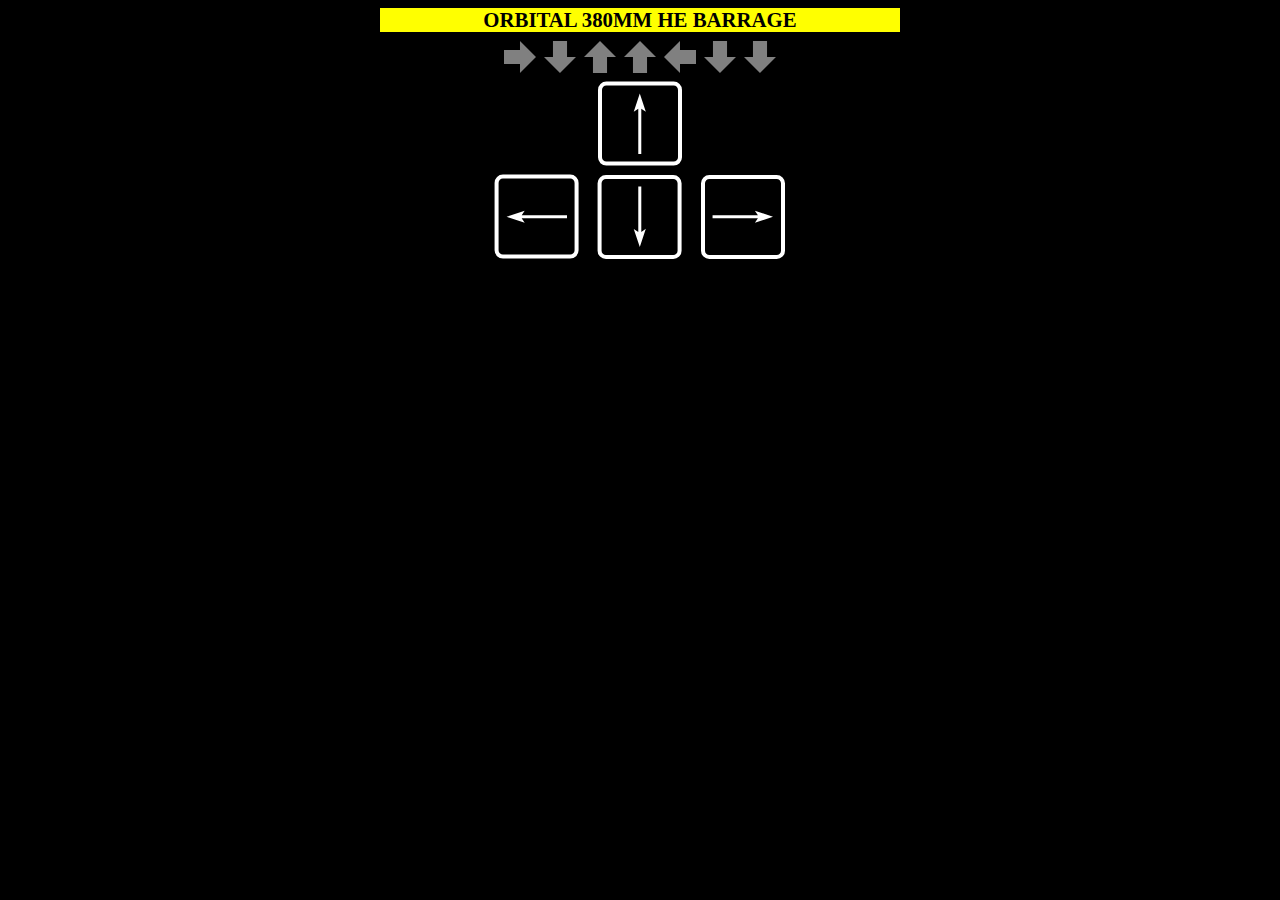
<file: web/index.html>
<!DOCTYPE html>
<html>
<head>
	<meta charset="utf-8">
	<meta name="viewport" content="width=device-width, initial-scale=1">
	<title>Stratagem Hero</title>
	<link rel="stylesheet" href="css/style.css">
	<script defer src="js/index.js"></script>
</head>
<body>
<h2 id="stratagemName"></h2>
<div id="sequence"></div>
<div id="keys">
	<div id="firstRow">
		<div class="keyboardArrowKey" id="ArrowUp"><svg width="100%" height="100%" viewBox="0 0 26.458333 26.458333" xmlns="http://www.w3.org/2000/svg" xmlns:svg="http://www.w3.org/2000/svg"><path d="m 2.6460522,12.701033 15.8768098,-0.0013 -1.06279,-1.585111 6.347987,2.110498 -6.343539,2.119658 1.054867,-1.590536 -15.8722702,0.0034 z"/></svg></div>
	</div>
	<div id="lastRow">
		<div class="keyboardArrowKey" id="ArrowLeft"><svg width="100%" height="100%" viewBox="0 0 26.458333 26.458333" xmlns="http://www.w3.org/2000/svg" xmlns:svg="http://www.w3.org/2000/svg"><path d="m 2.6460522,12.701033 15.8768098,-0.0013 -1.06279,-1.585111 6.347987,2.110498 -6.343539,2.119658 1.054867,-1.590536 -15.8722702,0.0034 z"/></svg></div>
		<div class="keyboardArrowKey" id="ArrowDown"><svg width="100%" height="100%" viewBox="0 0 26.458333 26.458333" xmlns="http://www.w3.org/2000/svg" xmlns:svg="http://www.w3.org/2000/svg"><path d="m 2.6460522,12.701033 15.8768098,-0.0013 -1.06279,-1.585111 6.347987,2.110498 -6.343539,2.119658 1.054867,-1.590536 -15.8722702,0.0034 z"/></svg></div>
		<div class="keyboardArrowKey" id="ArrowRight"><svg width="100%" height="100%" viewBox="0 0 26.458333 26.458333" xmlns="http://www.w3.org/2000/svg" xmlns:svg="http://www.w3.org/2000/svg"><path d="m 2.6460522,12.701033 15.8768098,-0.0013 -1.06279,-1.585111 6.347987,2.110498 -6.343539,2.119658 1.054867,-1.590536 -15.8722702,0.0034 z"/></svg></div>
	</div>
</div>
<template id="arrowTemplate">
	<div class="arrow"><svg width="100%" height="100%" viewBox="0 0 26.458333 26.458333" xmlns="http://www.w3.org/2000/svg" xmlns:svg="http://www.w3.org/2000/svg"><path d="m 0,7.4075576 13.229621,4.712e-4 -0.0014,-7.40510554 13.228061,13.22837374 -13.227554,13.227767 0.001,-7.407815 -13.22953544582,0 z"/></svg></div>
</template>
</body>
</html>
</file>
<file: web/css/style.css>
body {
	display: flex;
	flex-direction: column;
	align-items: center;
	justify-content: center;
	background-color: black;
	color: white;
}

body > * {
	margin: calc(0.005*100vh);
	width: 100%;
	display: flex;
	align-items: center;
	justify-content: center;
	width: min(25em, 100vw);
}
body > :first-child {
	margin-top: 0;
}
body > :last-child {
	margin-bottom: 0;
}

#stratagemName {
	color: black;
	background-color: yellow;
	font-size: 1.3em;
}

#sequence {
	gap: 0.5em;
}
.arrow {
	height: 2em;
	width: 2em;
}
.arrow path { fill: gray; }
.arrow.matched path { fill: yellow; }
.arrow.wrong path { fill: red; }
.arrowup { rotate: 270deg; }
.arrowleft { rotate: 180deg; }
.arrowdown { rotate: 90deg; }
.arrowright { rotate: 0deg; }

#keys {
	flex-direction: column;
	align-items: center;
	justify-content: center;
	font-size: 2.6cm;
	gap: 0.1em;
}
#keys * {
	display: flex;
	flex-direction: row;
	gap: 0.2em;
}

.keyboardArrowKey {
	height: 2cm;
	border: 4px solid white;
	border-radius: 10%;
}
.keyboardArrowKey path { fill: white; }
.keyboardArrowKey:active { transform: scale(0.97); }
#ArrowUp { rotate: 270deg; }
#ArrowLeft { rotate: 180deg; }
#ArrowDown { rotate: 90deg; }
</file>
